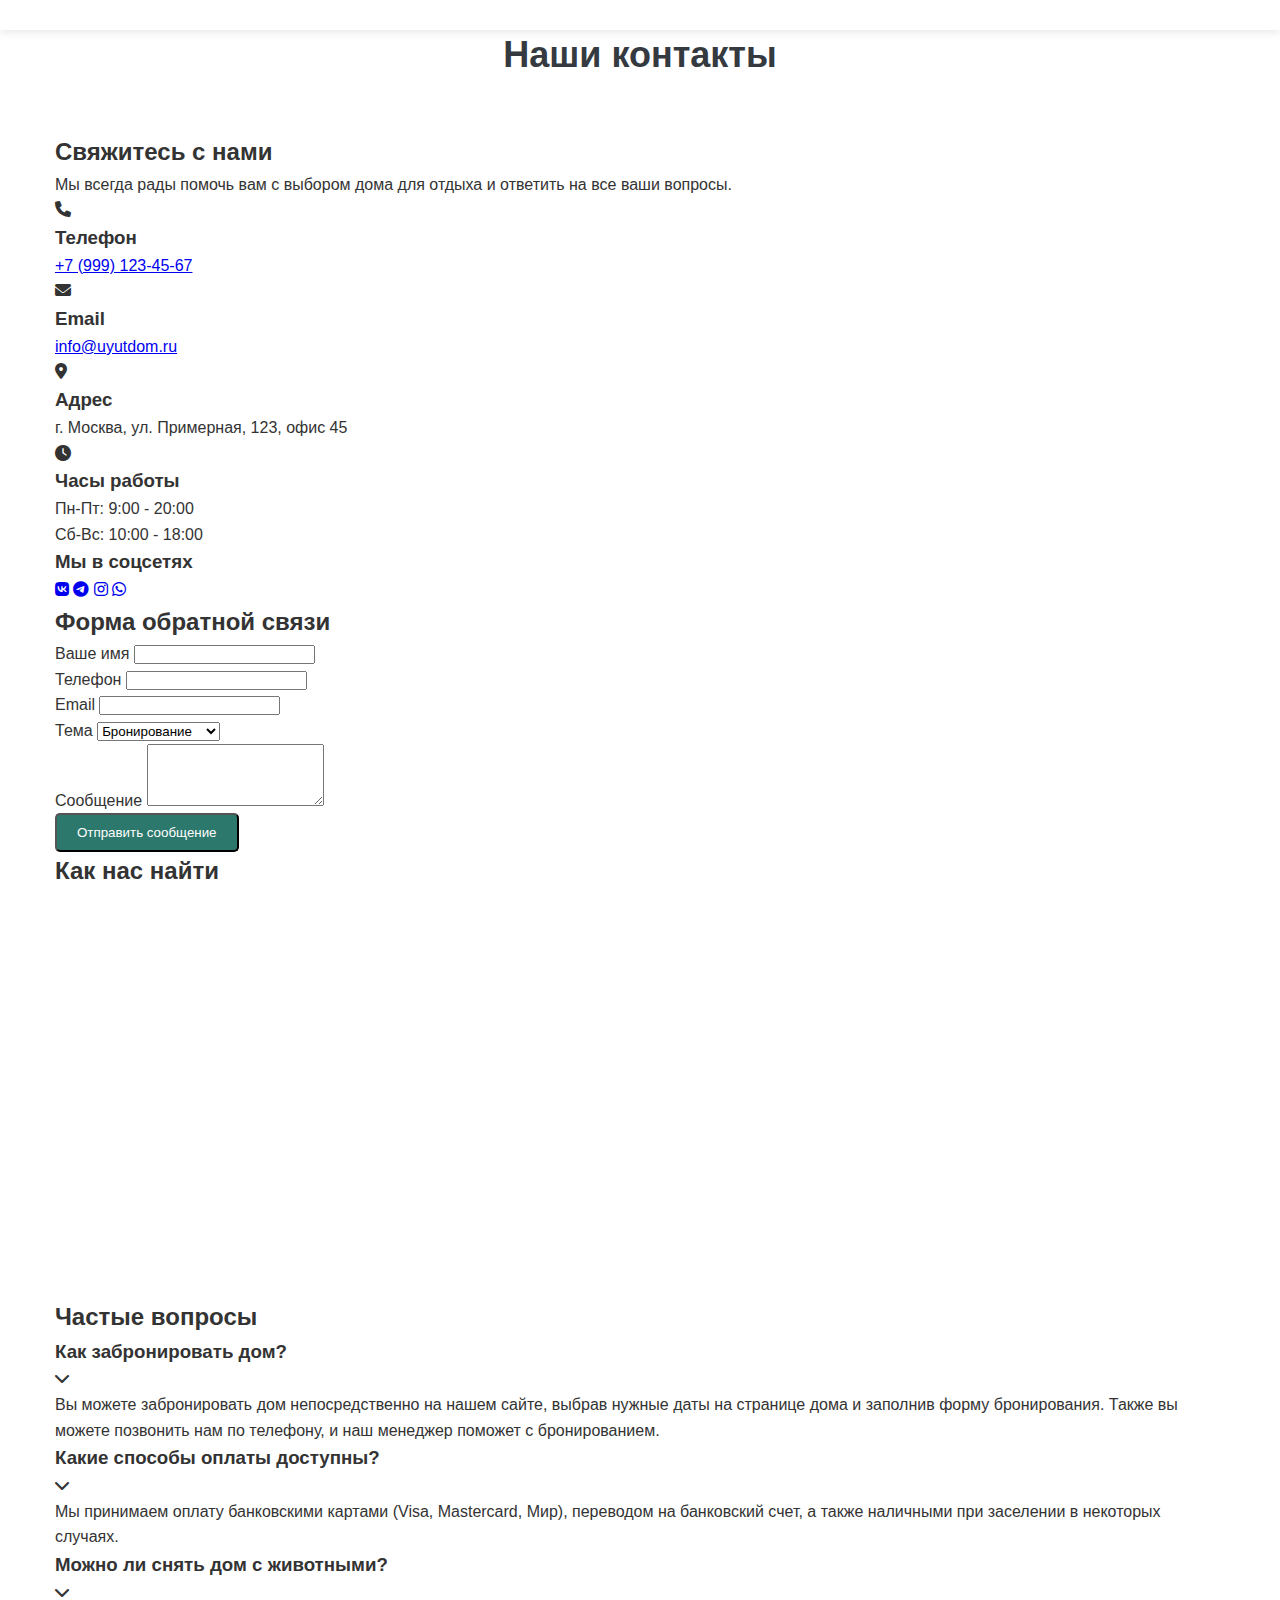
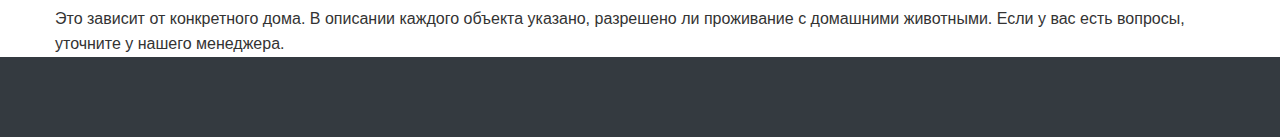
<file: contacts.html>
<!DOCTYPE html>
<html lang="ru">
<head>
    <meta charset="UTF-8">
    <meta name="viewport" content="width=device-width, initial-scale=1.0">
    <title>Контакты | УютДом</title>
    <link rel="stylesheet" href="css/style.css">
    <link rel="stylesheet" href="https://cdnjs.cloudflare.com/ajax/libs/font-awesome/6.0.0/css/all.min.css">
</head>
<body>
    <!-- Шапка -->
    <header class="header">
        <!-- ... -->
    </header>

    <!-- Хлебные крошки -->
    <section class="breadcrumbs">
        <div class="container">
            <a href="index.html">Главная</a> &raquo; <span>Контакты</span>
        </div>
    </section>

    <!-- Контакты -->
    <section class="contacts-page">
        <div class="container">
            <h1 class="section-title">Наши контакты</h1>
            
            <div class="contacts-content">
                <div class="contacts-info">
                    <h2>Свяжитесь с нами</h2>
                    <p>Мы всегда рады помочь вам с выбором дома для отдыха и ответить на все ваши вопросы.</p>
                    
                    <div class="contact-methods">
                        <div class="contact-item">
                            <i class="fas fa-phone"></i>
                            <div>
                                <h3>Телефон</h3>
                                <a href="tel:+79991234567">+7 (999) 123-45-67</a>
                            </div>
                        </div>
                        
                        <div class="contact-item">
                            <i class="fas fa-envelope"></i>
                            <div>
                                <h3>Email</h3>
                                <a href="mailto:info@uyutdom.ru">info@uyutdom.ru</a>
                            </div>
                        </div>
                        
                        <div class="contact-item">
                            <i class="fas fa-map-marker-alt"></i>
                            <div>
                                <h3>Адрес</h3>
                                <p>г. Москва, ул. Примерная, 123, офис 45</p>
                            </div>
                        </div>
                        
                        <div class="contact-item">
                            <i class="fas fa-clock"></i>
                            <div>
                                <h3>Часы работы</h3>
                                <p>Пн-Пт: 9:00 - 20:00<br>Сб-Вс: 10:00 - 18:00</p>
                            </div>
                        </div>
                    </div>
                    
                    <div class="social-contacts">
                        <h3>Мы в соцсетях</h3>
                        <div class="social-links">
                            <a href="#" class="social-link"><i class="fab fa-vk"></i></a>
                            <a href="#" class="social-link"><i class="fab fa-telegram"></i></a>
                            <a href="#" class="social-link"><i class="fab fa-instagram"></i></a>
                            <a href="#" class="social-link"><i class="fab fa-whatsapp"></i></a>
                        </div>
                    </div>
                </div>
                
                <div class="contacts-form">
                    <h2>Форма обратной связи</h2>
                    <form id="contact-form">
                        <div class="form-group">
                            <label for="contact-name">Ваше имя</label>
                            <input type="text" id="contact-name" required>
                        </div>
                        
                        <div class="form-group">
                            <label for="contact-phone">Телефон</label>
                            <input type="tel" id="contact-phone" required>
                        </div>
                        
                        <div class="form-group">
                            <label for="contact-email">Email</label>
                            <input type="email" id="contact-email">
                        </div>
                        
                        <div class="form-group">
                            <label for="contact-subject">Тема</label>
                            <select id="contact-subject">
                                <option value="booking">Бронирование</option>
                                <option value="question">Вопрос</option>
                                <option value="cooperation">Сотрудничество</option>
                                <option value="other">Другое</option>
                            </select>
                        </div>
                        
                        <div class="form-group">
                            <label for="contact-message">Сообщение</label>
                            <textarea id="contact-message" rows="4" required></textarea>
                        </div>
                        
                        <button type="submit" class="btn btn-block">Отправить сообщение</button>
                    </form>
                </div>
            </div>
            
            <!-- Карта -->
            <div class="contacts-map">
                <h2>Как нас найти</h2>
                <div class="map-container" id="office-map">
                    <iframe src="https://yandex.ru/map-widget/v1/?um=constructor%3A9876543210fedcba&amp;source=constructor" width="100%" height="400" frameborder="0"></iframe>
                </div>
            </div>
            
            <!-- FAQ -->
            <div class="contacts-faq">
                <h2>Частые вопросы</h2>
                
                <div class="faq-item">
                    <div class="faq-question">
                        <h3>Как забронировать дом?</h3>
                        <i class="fas fa-chevron-down"></i>
                    </div>
                    <div class="faq-answer">
                        <p>Вы можете забронировать дом непосредственно на нашем сайте, выбрав нужные даты на странице дома и заполнив форму бронирования. Также вы можете позвонить нам по телефону, и наш менеджер поможет с бронированием.</p>
                    </div>
                </div>
                
                <div class="faq-item">
                    <div class="faq-question">
                        <h3>Какие способы оплаты доступны?</h3>
                        <i class="fas fa-chevron-down"></i>
                    </div>
                    <div class="faq-answer">
                        <p>Мы принимаем оплату банковскими картами (Visa, Mastercard, Мир), переводом на банковский счет, а также наличными при заселении в некоторых случаях.</p>
                    </div>
                </div>
                
                <div class="faq-item">
                    <div class="faq-question">
                        <h3>Можно ли снять дом с животными?</h3>
                        <i class="fas fa-chevron-down"></i>
                    </div>
                    <div class="faq-answer">
                        <p>Это зависит от конкретного дома. В описании каждого объекта указано, разрешено ли проживание с домашними животными. Если у вас есть вопросы, уточните у нашего менеджера.</p>
                    </div>
                </div>
            </div>
        </div>
    </section>

    <!-- Подвал -->
    <footer class="footer">
        <!-- ... -->
    </footer>

    <script src="js/script.js"></script>
    <script>
        // Обработка формы
        document.getElementById('contact-form').addEventListener('submit', function(e) {
            e.preventDefault();
            alert('Ваше сообщение отправлено! Мы ответим вам в ближайшее время.');
            this.reset();
        });
        
        // FAQ аккордеон
        document.querySelectorAll('.faq-question').forEach(question => {
            question.addEventListener('click', () => {
                const answer = question.nextElementSibling;
                const icon = question.querySelector('i');
                
                answer.style.display = answer.style.display === 'block' ? 'none' : 'block';
                icon.classList.toggle('fa-chevron-down');
                icon.classList.toggle('fa-chevron-up');
            });
        });
    </script>
</body>
</html>
</file>
<file: css/style.css>
/* Базовые стили */
:root {
    --primary: #2c786c;
    --secondary: #ff7e33;
    --light: #f8f9fa;
    --dark: #343a40;
    --gray: #6c757d;
}

* {
    margin: 0;
    padding: 0;
    box-sizing: border-box;
}

body {
    font-family: 'Segoe UI', Tahoma, Geneva, Verdana, sans-serif;
    line-height: 1.6;
    color: #333;
}

.container {
    width: 100%;
    max-width: 1200px;
    margin: 0 auto;
    padding: 0 15px;
}

.btn {
    display: inline-block;
    background: var(--primary);
    color: white;
    padding: 10px 20px;
    border-radius: 5px;
    text-decoration: none;
    transition: all 0.3s ease;
}

.btn:hover {
    background: #23574d;
    transform: translateY(-2px);
}

.btn-outline {
    background: transparent;
    border: 2px solid var(--primary);
    color: var(--primary);
}

.btn-outline:hover {
    background: var(--primary);
    color: white;
}

/* Шапка */
.header {
    background: white;
    box-shadow: 0 2px 10px rgba(0,0,0,0.1);
    position: fixed;
    width: 100%;
    z-index: 1000;
    padding: 15px 0;
}

.logo a {
    font-size: 24px;
    font-weight: bold;
    text-decoration: none;
    color: var(--dark);
}

.logo span {
    color: var(--primary);
}

.navbar {
    display: flex;
    align-items: center;
}

.navbar a {
    margin-left: 30px;
    text-decoration: none;
    color: var(--dark);
    transition: color 0.3s;
}

.navbar a:hover, .navbar a.active {
    color: var(--primary);
}

.phone {
    font-weight: bold;
    color: var(--primary) !important;
}

.menu-toggle {
    display: none;
    cursor: pointer;
}

/* Герой-секция */
.hero {
    background: linear-gradient(rgba(0,0,0,0.6), rgba(0,0,0,0.6)), url('../images/hero-bg.jpg');
    background-size: cover;
    background-position: center;
    height: 100vh;
    display: flex;
    align-items: center;
    text-align: center;
    color: white;
    padding-top: 80px;
}

.hero h1 {
    font-size: 48px;
    margin-bottom: 20px;
}

.hero p {
    font-size: 20px;
    margin-bottom: 30px;
}

/* Карточки домов */
.section-title {
    text-align: center;
    margin-bottom: 50px;
    font-size: 36px;
    color: var(--dark);
}

.properties-grid {
    display: grid;
    grid-template-columns: repeat(auto-fill, minmax(300px, 1fr));
    gap: 30px;
    margin-bottom: 40px;
}

.property-card {
    background: white;
    border-radius: 10px;
    overflow: hidden;
    box-shadow: 0 5px 15px rgba(0,0,0,0.1);
    transition: transform 0.3s, box-shadow 0.3s;
}

.property-card:hover {
    transform: translateY(-10px);
    box-shadow: 0 15px 30px rgba(0,0,0,0.2);
}

.property-card img {
    width: 100%;
    height: 200px;
    object-fit: cover;
}

.property-info {
    padding: 20px;
}

.property-info h3 {
    margin-bottom: 10px;
    color: var(--dark);
}

.location {
    color: var(--gray);
    margin-bottom: 15px;
    display: flex;
    align-items: center;
}

.location i {
    margin-right: 5px;
}

.details {
    display: flex;
    justify-content: space-between;
    margin: 15px 0;
    color: var(--gray);
}

.price {
    font-size: 20px;
    font-weight: bold;
    color: var(--primary);
    margin: 15px 0;
}

.text-center {
    text-align: center;
}

/* Преимущества */
.advantages {
    padding: 80px 0;
    background: var(--light);
}

.advantages-grid {
    display: grid;
    grid-template-columns: repeat(auto-fit, minmax(250px, 1fr));
    gap: 30px;
}

.advantage {
    text-align: center;
    padding: 30px;
    background: white;
    border-radius: 10px;
    box-shadow: 0 5px 15px rgba(0,0,0,0.05);
}

.advantage i {
    font-size: 40px;
    color: var(--primary);
    margin-bottom: 20px;
}

.advantage h3 {
    margin-bottom: 15px;
    color: var(--dark);
}

/* Подвал */
.footer {
    background: var(--dark);
    color: white;
    padding: 60px 0 20px;
}

.footer-grid {
    display: grid;
    grid-template-columns: repeat(auto-fit, minmax(250px, 1fr));
    gap: 40px;
    margin-bottom: 40px;
}

.footer-col h3 {
    margin-bottom: 20px;
    font-size: 20px;
}

.footer-col ul {
    list-style: none;
}

.footer-col ul li {
    margin-bottom: 10px;
}

.footer-col ul li i {
    margin-right: 10px;
    color: var(--primary);
}

.social {
    margin-top: 20px;
}

.social a {
    display: inline-block;
    width: 40px;
    height: 40px;
    background: rgba(255,255,255,0.1);
    border-radius: 50%;
    text-align: center;
    line-height: 40px;
    color: white;
    margin-right: 10px;
    transition: all 0.3s;
}

.social a:hover {
    background: var(--primary);
    transform: translateY(-3px);
}

.copyright {
    text-align: center;
    padding-top: 20px;
    border-top: 1px solid rgba(255,255,255,0.1);
}

/* Адаптивность */
@media (max-width: 992px) {
    .navbar {
        display: none;
        position: absolute;
        top: 100%;
        left: 0;
        width: 100%;
        background: white;
        flex-direction: column;
        padding: 20px;
        box-shadow: 0 5px 10px rgba(0,0,0,0.1);
    }
    
    .navbar a {
        margin: 10px 0;
    }
    
    .menu-toggle {
        display: block;
    }
    
    .hero h1 {
        font-size: 36px;
    }
}

@media (max-width: 768px) {
    .hero h1 {
        font-size: 30px;
    }
    
    .hero p {
        font-size: 18px;
    }
}
</file>
